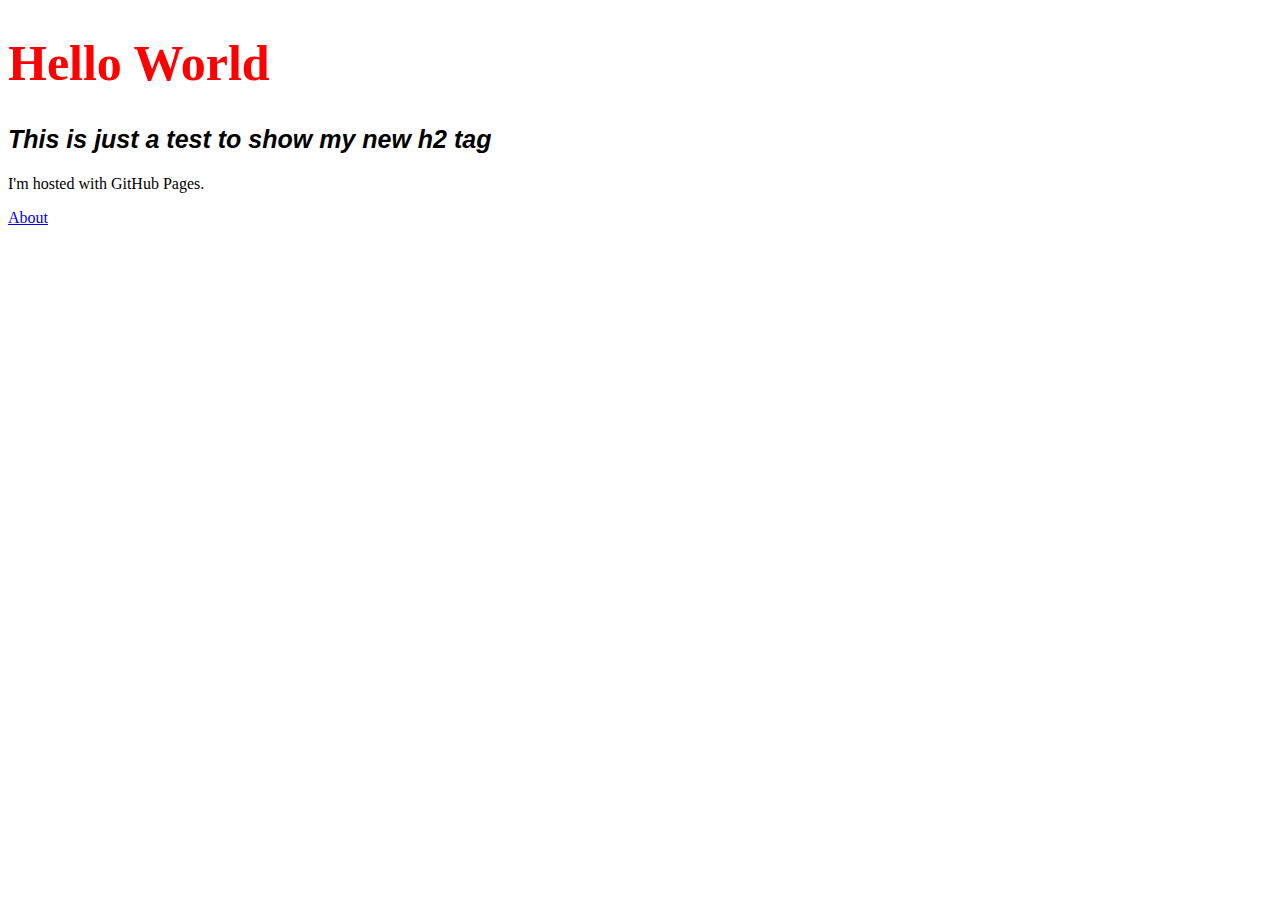
<file: index.html>
<!DOCTYPE html>
<html>
<head>
  <link href="style.css" rel="stylesheet" type="text/css" />
</head>
<body>
<h1>Hello World</h1>
<h2>This is just a test to show my new h2 tag</h2>
<p>I'm hosted with GitHub Pages.</p>
<a href="about.html">About</a>
</body>
</html>
</file>
<file: style.css>
h1 {
  font-size: 50px;
  color: red;
}

h2 {
  font-size: 25px;
  font-family: sans-serif;
  font: arial;
  font-style: italic;
}

.main-content {
  margin: 100px;
}
</file>
